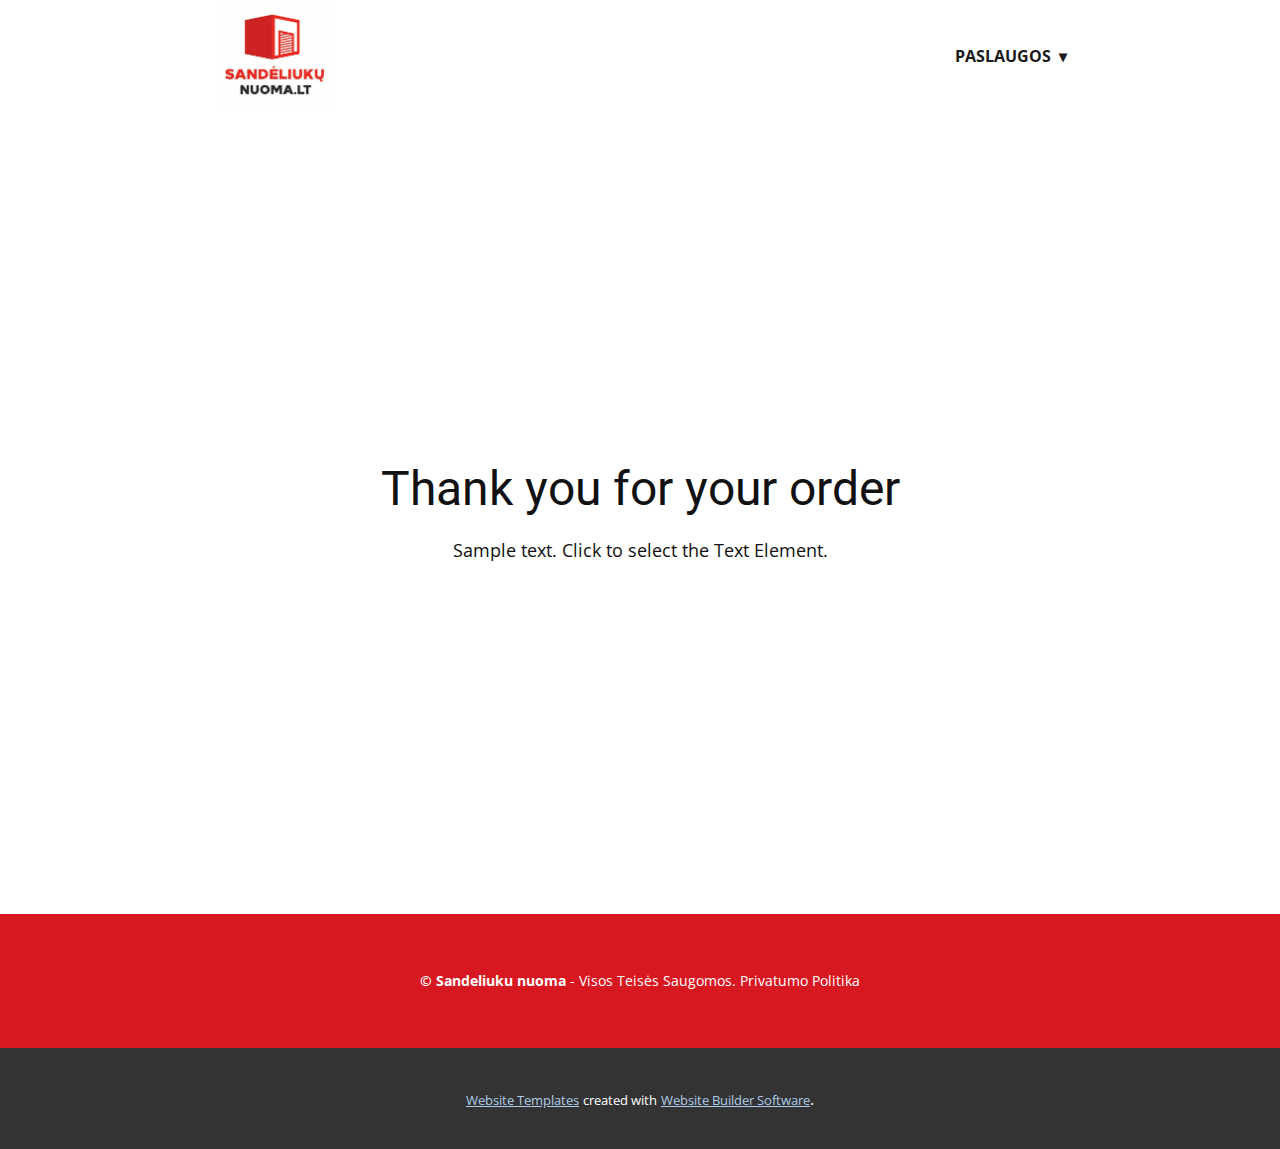
<file: thank-you-page.html>
<!DOCTYPE html>
<html style="font-size: 16px;" lang="lt-LT"><head>
    <meta name="viewport" content="width=device-width, initial-scale=1.0">
    <meta charset="utf-8">
    <meta name="keywords" content="Thank you for your order">
    <meta name="description" content="MB &quot;Naujas Balansas&quot; siūlo visapusiškas buhalterinės apskaitos paslaugas tiek fiziniams asmenims, vykdantiems individualią veiklą, tiek bet kokio pobūdžio juridinėms įmonėms - nuo pirminių dokumentų iki metinių finansinių ataskaitų sudarymo">
    <title>Thank You Page Template</title>
    <link rel="stylesheet" href="nicepage.css" media="screen">
<link rel="stylesheet" href="Thank-You-Page-Template.css" media="screen">
    <script class="u-script" type="text/javascript" src="jquery.js" defer=""></script>
    <script class="u-script" type="text/javascript" src="nicepage.js" defer=""></script>
    <meta name="generator" content="Nicepage 6.7.6, nicepage.com">
    <link rel="icon" href="images/sandeliukunuoma.lt.jpg">
    <link id="u-theme-google-font" rel="stylesheet" href="https://fonts.googleapis.com/css?family=Roboto:100,100i,300,300i,400,400i,500,500i,700,700i,900,900i|Open+Sans:300,300i,400,400i,500,500i,600,600i,700,700i,800,800i">
    
    
    
    <script type="application/ld+json">{
		"@context": "http://schema.org",
		"@type": "Organization",
		"name": "Sandeliukunuoma"
}</script>
    <meta name="theme-color" content="#478ac9">
    <meta property="og:title" content="Thank You Page Template">
    <meta property="og:description" content="MB &quot;Naujas Balansas&quot; siūlo visapusiškas buhalterinės apskaitos paslaugas tiek fiziniams asmenims, vykdantiems individualią veiklą, tiek bet kokio pobūdžio juridinėms įmonėms - nuo pirminių dokumentų iki metinių finansinių ataskaitų sudarymo">
    <meta property="og:type" content="website">
  <meta data-intl-tel-input-cdn-path="intlTelInput/"></head>
  <body data-path-to-root="./" data-include-products="true" class="u-body u-xl-mode" data-lang="lt"><header class="u-clearfix u-header u-header" id="sec-6115"><div class="u-clearfix u-sheet u-sheet-1">
        <nav class="u-dropdown-icon u-menu u-menu-dropdown u-offcanvas u-menu-1">
          <div class="menu-collapse" style="font-size: 1rem; letter-spacing: 0px; font-weight: 700; text-transform: uppercase;">
            <a class="u-button-style u-custom-active-border-color u-custom-active-color u-custom-border u-custom-border-color u-custom-borders u-custom-hover-border-color u-custom-hover-color u-custom-left-right-menu-spacing u-custom-padding-bottom u-custom-text-active-color u-custom-text-color u-custom-text-hover-color u-custom-top-bottom-menu-spacing u-nav-link u-text-active-palette-1-base u-text-hover-palette-2-base" href="#" data-lang-en="{&quot;content&quot;:&quot;<svg class=\&quot;u-svg-link\&quot; viewBox=\&quot;0 0 24 24\&quot;><use xmlns:xlink=\&quot;http://www.w3.org/1999/xlink\&quot; xlink:href=\&quot;#menu-hamburger\&quot;></use></svg><svg class=\&quot;u-svg-content\&quot; version=\&quot;1.1\&quot; id=\&quot;menu-hamburger\&quot; viewBox=\&quot;0 0 16 16\&quot; x=\&quot;0px\&quot; y=\&quot;0px\&quot; xmlns:xlink=\&quot;http://www.w3.org/1999/xlink\&quot; xmlns=\&quot;http://www.w3.org/2000/svg\&quot;>    <g>        <rect y=\&quot;1\&quot; width=\&quot;16\&quot; height=\&quot;2\&quot;></rect>        <rect y=\&quot;7\&quot; width=\&quot;16\&quot; height=\&quot;2\&quot;></rect>        <rect y=\&quot;13\&quot; width=\&quot;16\&quot; height=\&quot;2\&quot;></rect>    </g></svg>&quot;,&quot;href&quot;:&quot;#&quot;}" data-lang-lt="{&quot;content&quot;:&quot;<svg class=\&quot;u-svg-link\&quot; viewBox=\&quot;0 0 24 24\&quot;><use xmlns:xlink=\&quot;http://www.w3.org/1999/xlink\&quot; xlink:href=\&quot;#menu-hamburger\&quot;></use></svg><svg class=\&quot;u-svg-content\&quot; version=\&quot;1.1\&quot; id=\&quot;menu-hamburger\&quot; viewBox=\&quot;0 0 16 16\&quot; x=\&quot;0px\&quot; y=\&quot;0px\&quot; xmlns:xlink=\&quot;http://www.w3.org/1999/xlink\&quot; xmlns=\&quot;http://www.w3.org/2000/svg\&quot;>    <g>        <rect y=\&quot;1\&quot; width=\&quot;16\&quot; height=\&quot;2\&quot;></rect>        <rect y=\&quot;7\&quot; width=\&quot;16\&quot; height=\&quot;2\&quot;></rect>        <rect y=\&quot;13\&quot; width=\&quot;16\&quot; height=\&quot;2\&quot;></rect>    </g></svg>&quot;,&quot;href&quot;:&quot;#&quot;}">
              <svg class="u-svg-link" viewBox="0 0 24 24"><use xmlns:xlink="http://www.w3.org/1999/xlink" xlink:href="#menu-hamburger"></use></svg>
              <svg class="u-svg-content" version="1.1" id="menu-hamburger" viewBox="0 0 16 16" x="0px" y="0px" xmlns:xlink="http://www.w3.org/1999/xlink" xmlns="http://www.w3.org/2000/svg"><g><rect y="1" width="16" height="2"></rect><rect y="7" width="16" height="2"></rect><rect y="13" width="16" height="2"></rect>
</g></svg>
            </a>
          </div>
          <div class="u-custom-menu u-nav-container">
            <ul class="u-nav u-spacing-30 u-unstyled u-nav-1"><li class="u-nav-item"><a class="u-border-2 u-border-active-palette-1-base u-border-hover-palette-1-base u-border-no-left u-border-no-right u-border-no-top u-button-style u-nav-link u-text-active-palette-1-base u-text-grey-90 u-text-hover-grey-90" href="https://www.sandeliukunuoma.lt/" target="_blank" data-lang-en="{&quot;content&quot;:&quot;Buhalterijos Paslaugos&quot;,&quot;href&quot;:&quot;Buhalterijos-Paslaugos.html&quot;}" data-lang-lt="{&quot;content&quot;:&quot;Buhalterijos Paslaugos&quot;,&quot;href&quot;:&quot;Buhalterijos-Paslaugos.html&quot;}" style="padding: 10px 0px;">Paslaugos</a><div class="u-nav-popup"><ul class="u-h-spacing-20 u-nav u-unstyled u-v-spacing-10"><li class="u-nav-item"><a class="u-button-style u-nav-link u-white" href="https://www.kampas.lt/skelbimai/patalpu-nuoma-vilniuje-zirmunai-kareiviu-g-893362" target="_blank">sandeliuku nuoma vilnius</a>
</li></ul>
</div>
</li></ul>
          </div>
          <div class="u-custom-menu u-nav-container-collapse">
            <div class="u-black u-container-style u-inner-container-layout u-opacity u-opacity-95 u-sidenav">
              <div class="u-inner-container-layout u-sidenav-overflow">
                <div class="u-menu-close"></div>
                <ul class="u-align-center u-nav u-popupmenu-items u-unstyled u-nav-3"><li class="u-nav-item"><a class="u-button-style u-nav-link" href="https://www.sandeliukunuoma.lt/" target="_blank" data-lang-en="{&quot;content&quot;:&quot;Buhalterijos Paslaugos&quot;,&quot;href&quot;:&quot;Buhalterijos-Paslaugos.html&quot;}" data-lang-lt="{&quot;content&quot;:&quot;Buhalterijos Paslaugos&quot;,&quot;href&quot;:&quot;Buhalterijos-Paslaugos.html&quot;}">Paslaugos</a><div class="u-nav-popup"><ul class="u-h-spacing-20 u-nav u-unstyled u-v-spacing-10"><li class="u-nav-item"><a class="u-button-style u-nav-link" href="https://www.kampas.lt/skelbimai/patalpu-nuoma-vilniuje-zirmunai-kareiviu-g-893362" target="_blank">sandeliuku nuoma vilnius</a>
</li></ul>
</div>
</li></ul>
              </div>
            </div>
            <div class="u-black u-menu-overlay u-opacity u-opacity-70"></div>
          </div>
        </nav>
        <img class="u-expanded-height u-image u-image-contain u-image-default u-preserve-proportions u-image-1" src="images/sandeliukunuoma.lt.jpg?rand=e364" alt="" data-image-width="224" data-image-height="225" data-lang-lt="">
      </div></header>
    <section class="u-align-center u-clearfix u-container-align-center u-section-1" id="sec-9b19">
      <div class="u-clearfix u-sheet u-valign-middle u-sheet-1">
        <h2 class="u-align-center u-text u-text-default u-text-1"> Thank you for your order</h2>
        <p class="u-align-center u-text u-text-default u-text-2">Sample text. Click to select the Text Element.</p>
      </div>
    </section>
    
    
    
    <footer class="u-align-center u-clearfix u-custom-color-2 u-footer u-footer" id="sec-e2a3"><div class="u-clearfix u-sheet u-valign-middle u-sheet-1">
        <p class="u-small-text u-text u-text-variant u-text-1" data-lang-en="<b>©&amp;nbsp;</b>2018 Naujas Balansas - Visos Teisės Saugomos. Privatumo Politika" data-lang-lt="<b>©&amp;nbsp;</b>2018 Naujas Balansas - Visos Teisės Saugomos. Privatumo Politika"><b>© Sandeliuku nuoma</b>&nbsp;- Visos Teisės Saugomos. Privatumo Politika
        </p>
      </div></footer>
    <section class="u-backlink u-clearfix u-grey-80">
      <a class="u-link" href="https://nicepage.com/website-templates" target="_blank">
        <span>Website Templates</span>
      </a>
      <p class="u-text">
        <span>created with</span>
      </p>
      <a class="u-link" href="" target="_blank">
        <span>Website Builder Software</span>
      </a>. 
    </section>
  
</body></html>
</file>
